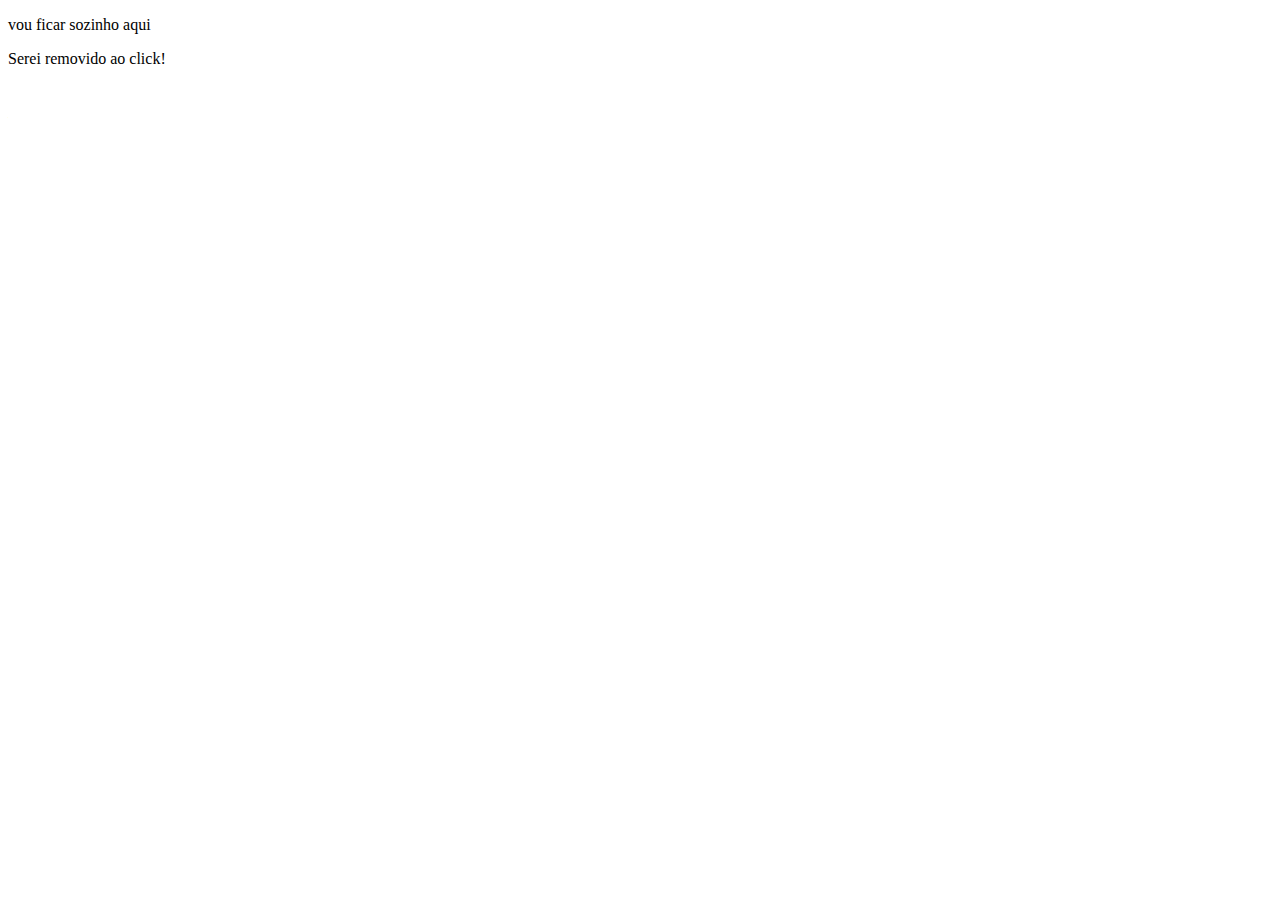
<file: exemplos - DOM/removendoElementos/index.html>
<!DOCTYPE html>
<html lang="en">

<head>
    <meta charset="UTF-8">
    <meta name="viewport" content="width=device-width, initial-scale=1.0">
    <title>Removendo Elementos</title>
</head>
<body>
    <div>
        <p>vou ficar sozinho aqui</p>
        <h1>Um H1</h1>
        <p id="paragrafo">Um parágrafo</p>

        <p id="remove" onclick="removeItem()">Serei removido ao click!</p>
        
    </div>
    <script src="./script.js">
    </script>
</body>
</html>
</file>
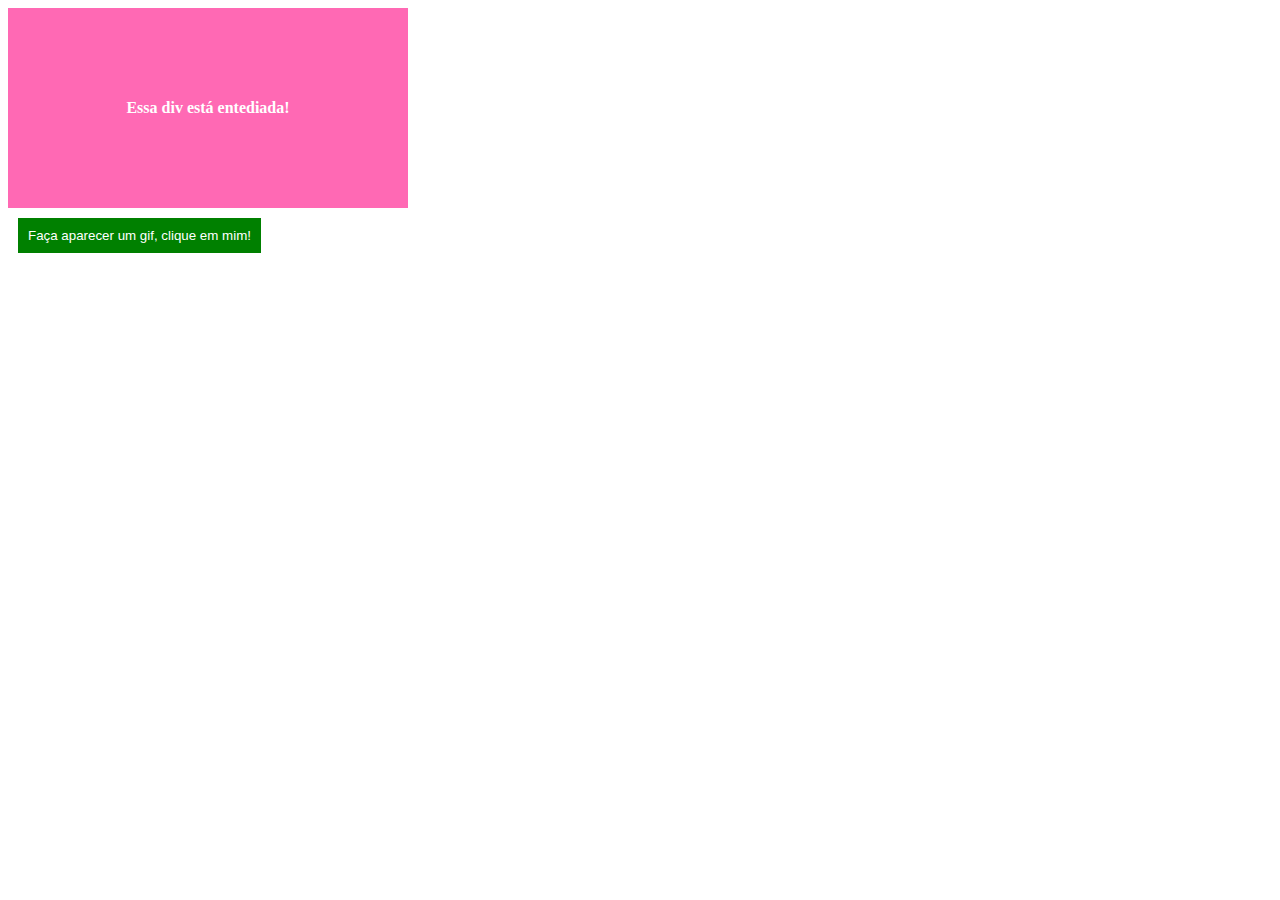
<file: exemplos - Eventos/adicionandoEventos/index.html>
<!DOCTYPE html>
<html lang="en">

<head>
    <meta charset="UTF-8">
    <meta name="viewport" content="width=device-width, initial-scale=1.0">
    <title>Eventos</title>
    <script src="./script.js"></script>
    <style>
        img,
        button {
            display: inline-block;
            margin: 10px;
        }

        button {
            background-color: green;
            color: white;
            padding: 10px;
            border: none;
        }

        div#box {
            background-color: hotpink;
            width: 400px;
            height: 200px;
            color: white;
            text-align: center;
            font-weight: bold;
            line-height: 200px;
        }
    </style>
</head>

<body>
    <div id="box">
        Essa div está entediada!
    </div>

    <!-- <button id="inline" onclick="teste()">Click inline</button> -->
    <button id="button">Faça aparecer um gif, clique em mim!</button>

    

</body>

</html>
</file>
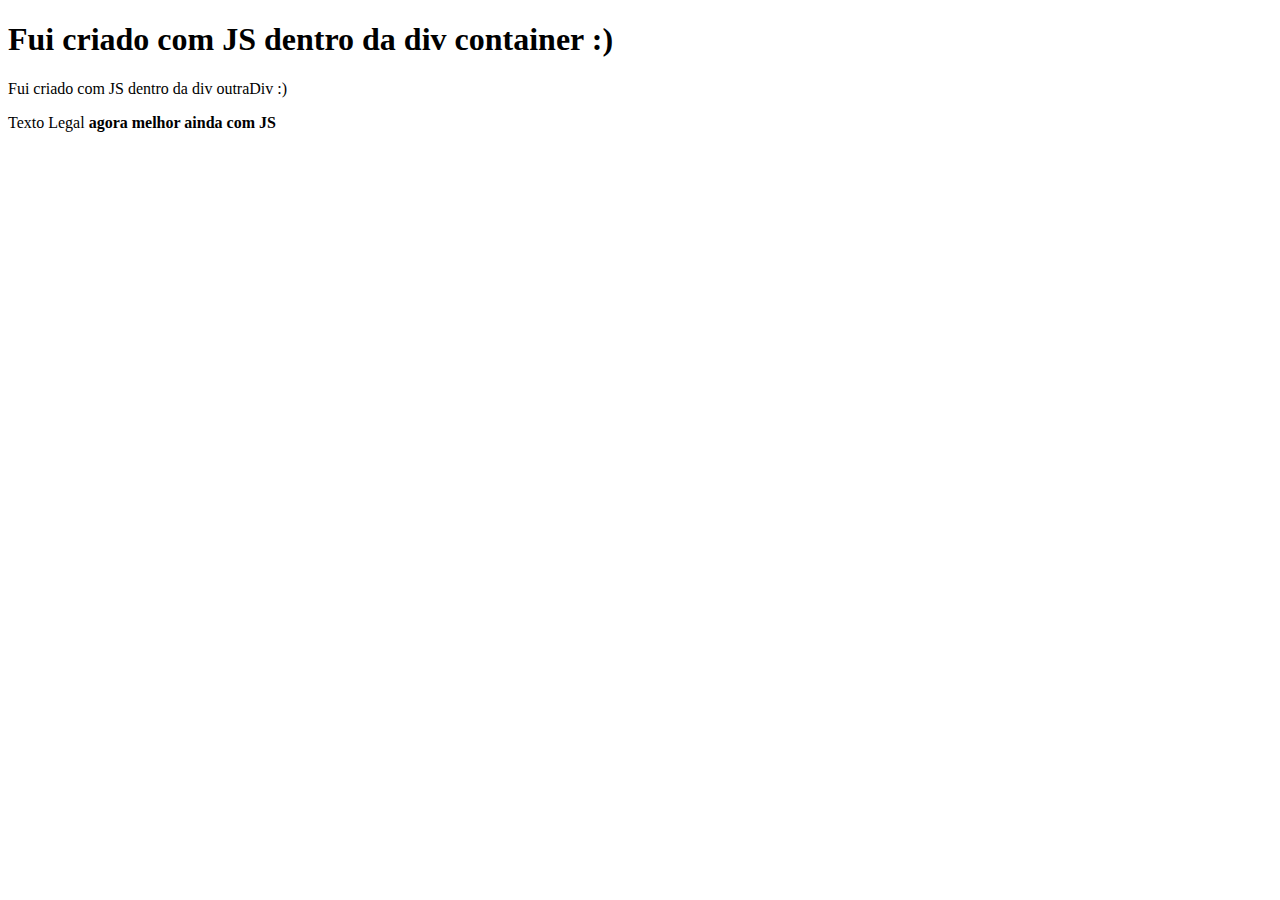
<file: Aula - 2/exercicios/exercicio 1/index.html>
<!DOCTYPE html>
<html lang="pt-BR">

<head>
    <meta charset=UTF-8 />
    <title>Exercício 2</title>
</head>

<body>
    <div id="container">

    </div>
    <div id="outraDiv">

    </div>
    <p id="texto">Texto Legal</p>
    <script src="./script.js"></script>
</body>

</html>
</file>
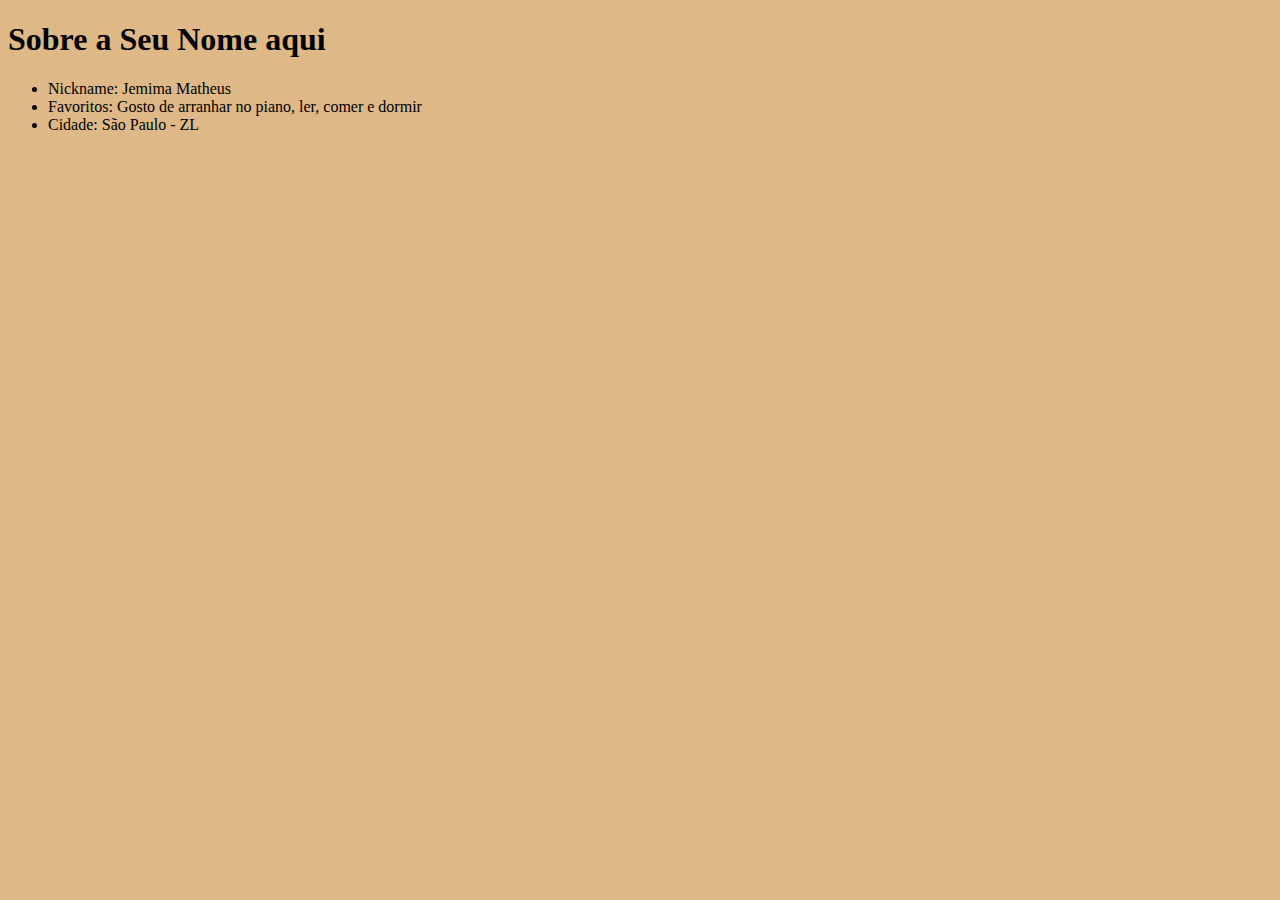
<file: Aula - 2/exercicios/exercicio 2/index.html>
<!DOCTYPE html>
<html lang="pt-BR">
 <head>
  <meta charset="utf-8"/>
  <title>Sobre mim</title>
  <link rel="stylesheet" type="text/css" href="style.css" />
</head>
<body>
  <h1>Sobre a Seu Nome aqui</h1>
  
  <ul class="list-item">
    <li>Nickname: <span id="nickname"></span>
      <li>Favoritos:  <span id="favoritos"></span>
      <li>Cidade: <span id="cidade"></span>  
   </ul>
  <script src="./script.js"></script>
 </body>
</html>
</file>
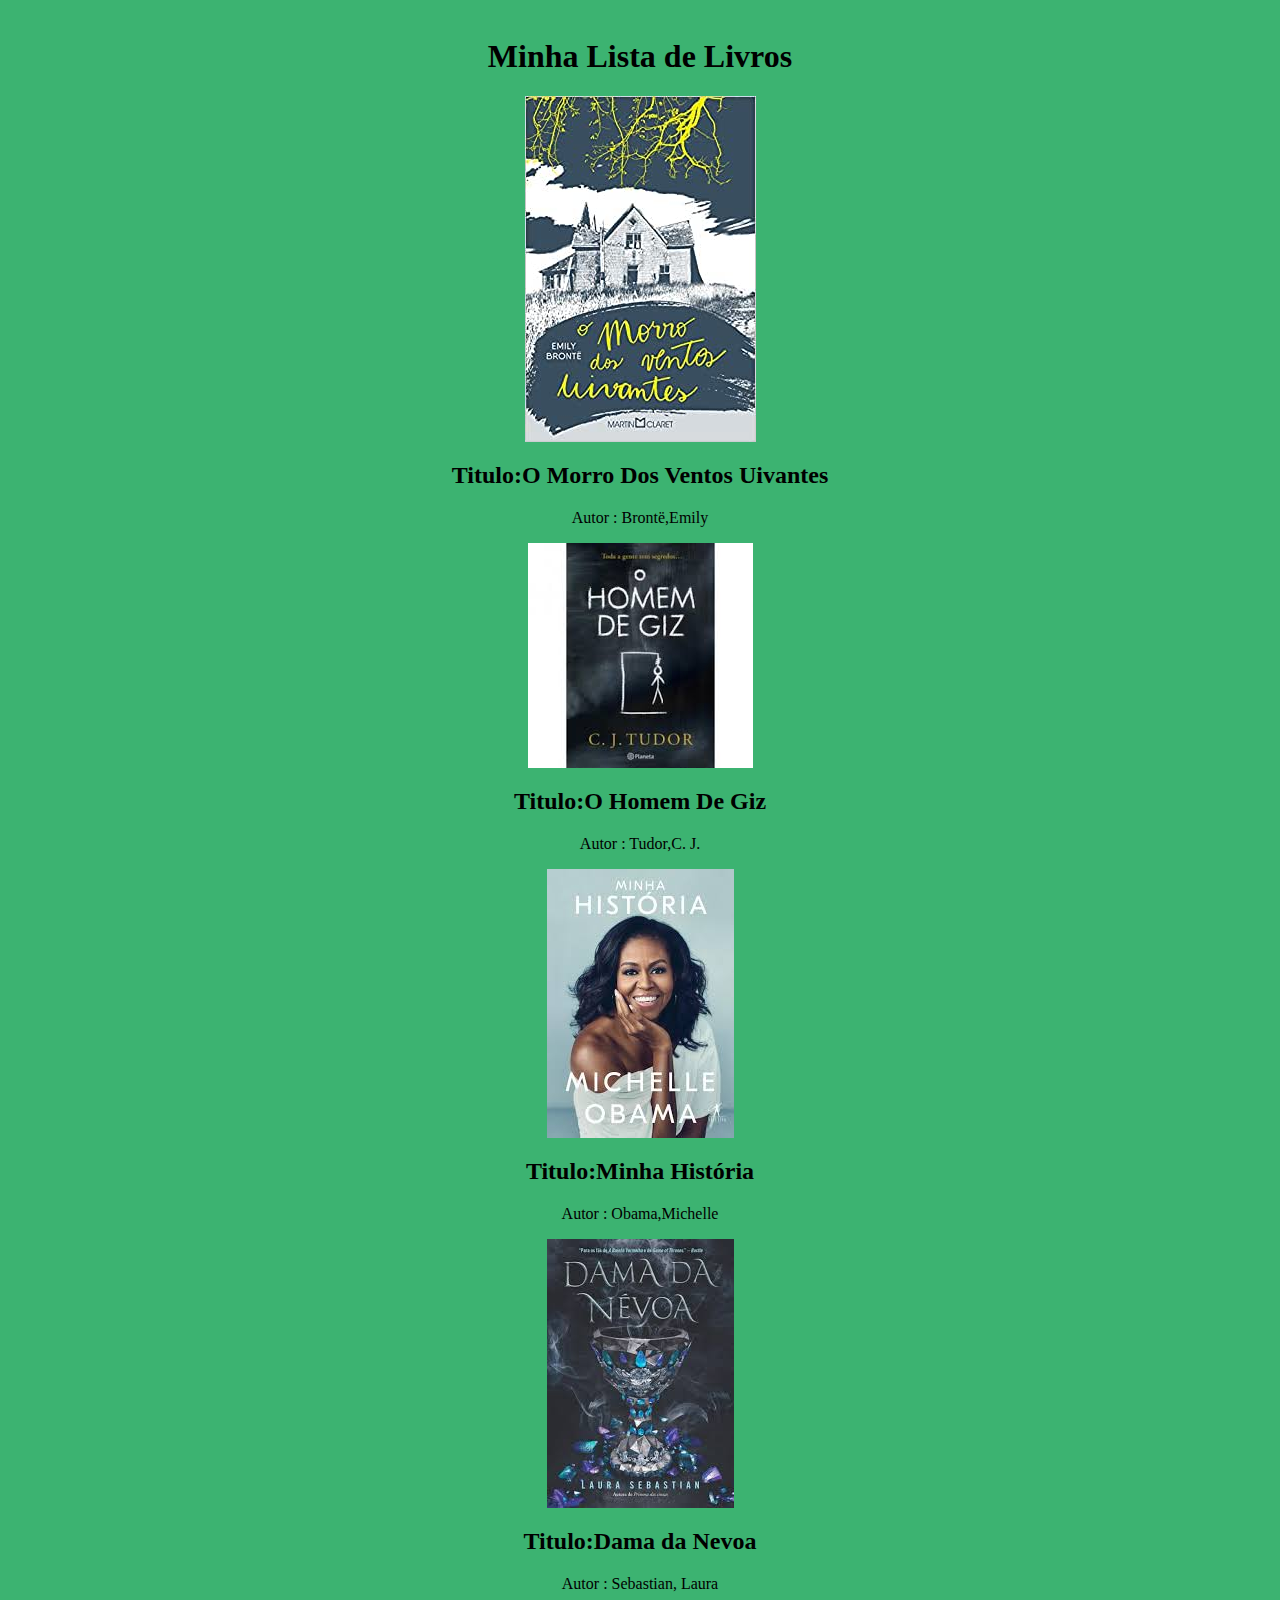
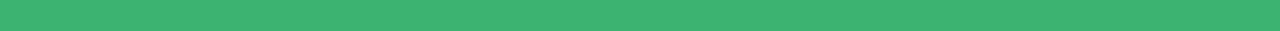
<file: Aula - 2/exercicios/exercicio 3/index.html>
<html lang="pt-br">
<head>
    <meta charset="UTF-8">
    <meta name="viewport" content="width=device-width, initial-scale=1.0">
    <meta http-equiv="X-UA-Compatible" content="ie=edge">

    <link rel="stylesheet" type="text/css" href="style.css" />
    <title>Minha Lista de Livros</title>
   
</head>
<body>
    
    
    <div>
        <h1>Minha Lista de Livros </h1>
    </div>
    <script src="script.js"></script>
</body>
</html>
</file>
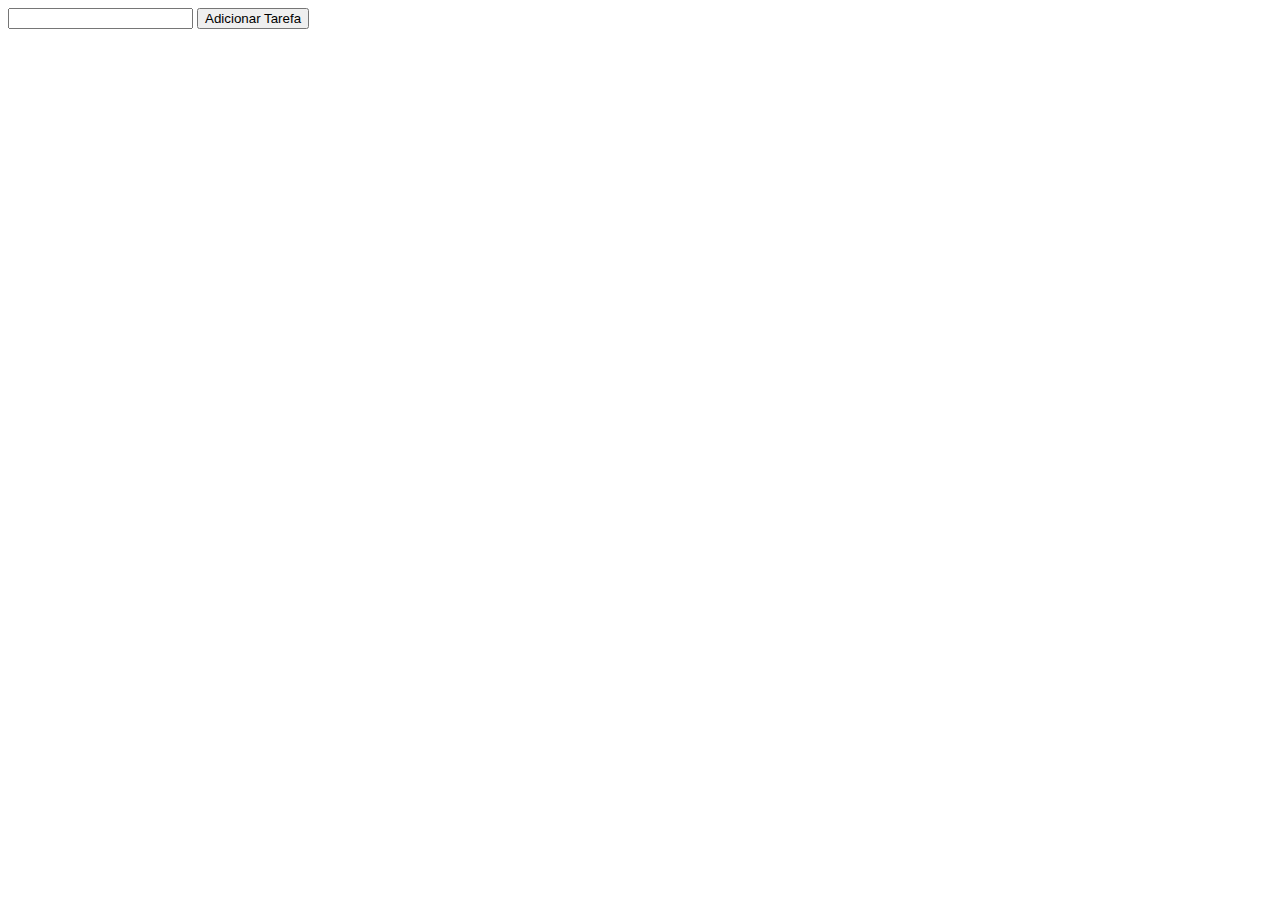
<file: Aula - 3/exercicios/exercicio 2/index.html>
<!DOCTYPE html>
<html lang="en">
<head>
    <meta charset="UTF-8">
    <meta name="viewport" content="width=device-width, initial-scale=1.0">
    <title>Add tarefas</title>
</head>
<body>
    <input id='input' type="text">
    <button id="add">Adicionar Tarefa</button>
    <ul id="lista">
  </ul>
    <script src="./script.js"></script>
</body>
</html>
</file>
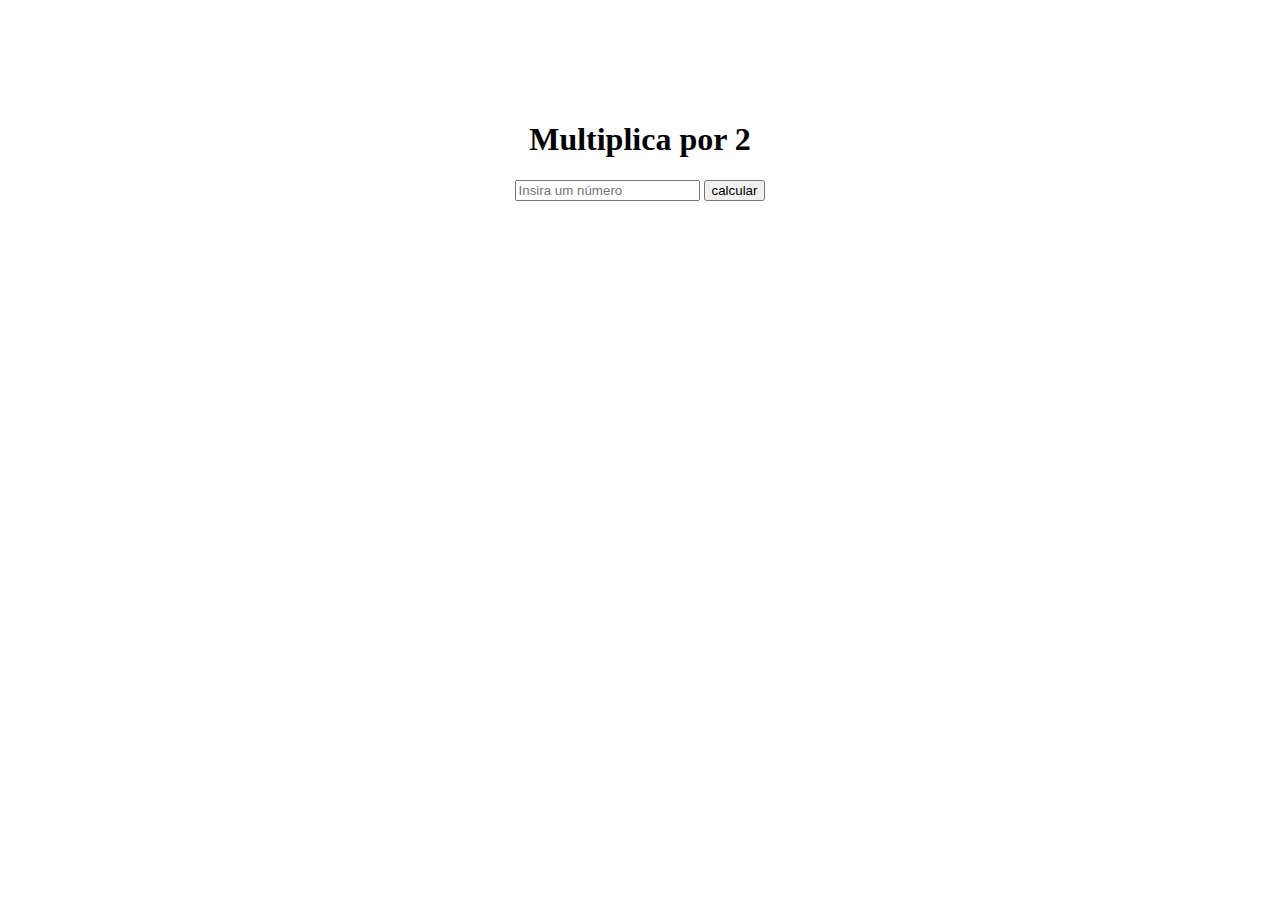
<file: exemplos - DOM/funcionalidade.html>
<!DOCTYPE html>
<html lang="pt-BR">
<head>
    <meta charset="UTF-8">
    <meta name="viewport" content="width=device-width, initial-scale=1.0">
    <title>Entendendo por que usar o javascript no HTML</title>
    <style>
        body {
            width: 60%;
            margin: 0 auto;
            text-align: center;
            padding-top: 100px;
        }
    </style>
</head>
<body>
    <h1>Multiplica por 2</h1>
    <input id="input" type="number" placeholder="Insira um número">
    <button onclick="calculaValor()">calcular</button>
    <div id="resultado"></div>
    <script>
        function calculaValor(){
            const input = document.getElementById('input')
            const resultado = document.getElementById('resultado')
            resultado.innerHTML = input.value * 2
        }
        
    </script>   
</body>

</html>
</file>
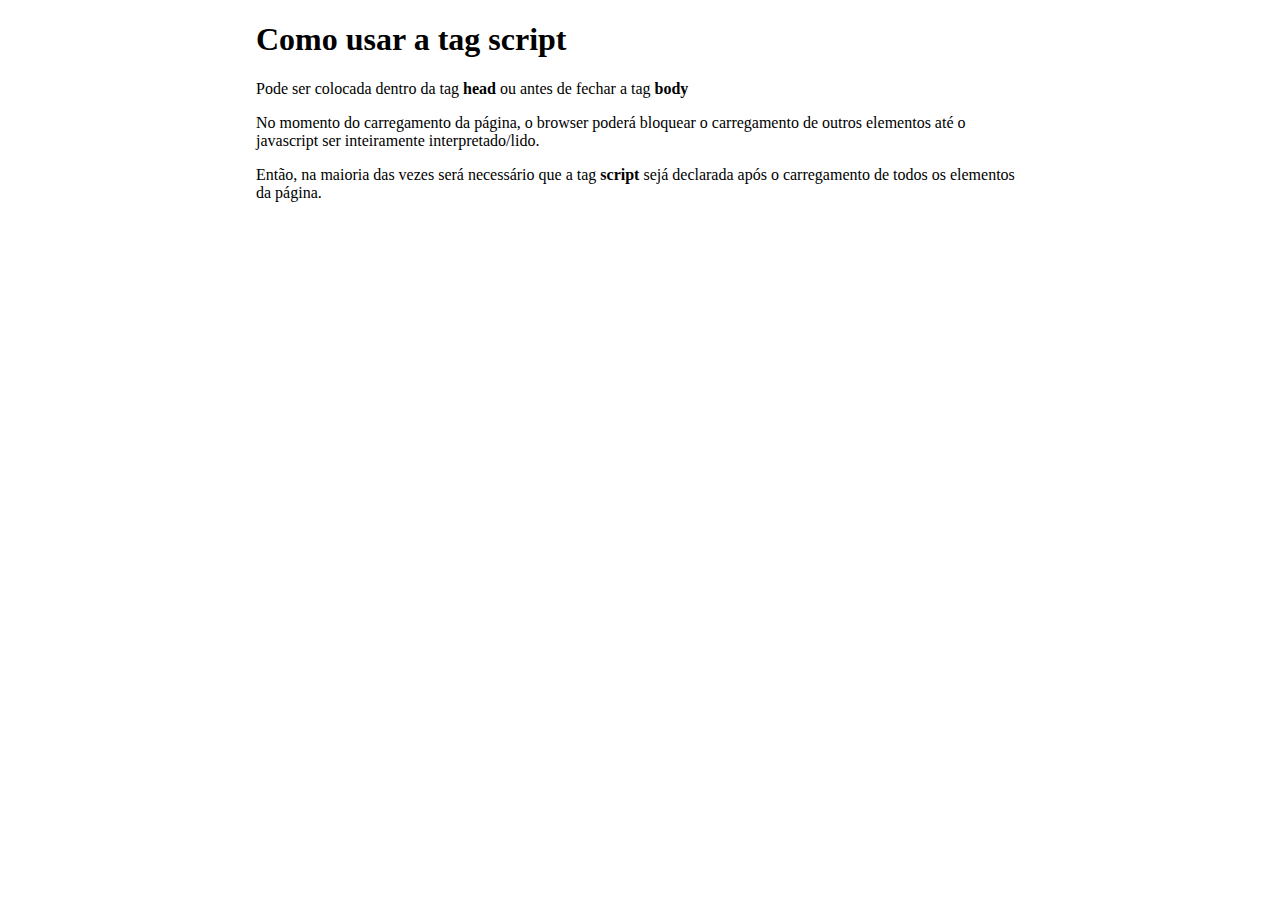
<file: exemplos - DOM/tagScript.html>
<!DOCTYPE html>
<html lang="pt-BR">

<head>
    <meta charset="UTF-8">
    <meta name="viewport" content="width=device-width, initial-scale=1.0">
    <title>Tag script</title>
    <style>
        body {
            width: 60%;
            margin: 0 auto;
        }
    </style>
    <!-- <script>
        console.log(document.getElementById('title'))
    </script> -->
</head>

<body>
    <h1 id="title">Como usar a tag script</h1>
    <p>Pode ser colocada dentro da tag <strong>head</strong> ou antes de fechar a tag <strong>body</strong></p>
    <p>No momento do carregamento da página, o browser poderá bloquear o carregamento de outros elementos até o
        javascript ser inteiramente interpretado/lido.
    </p>
    <p>
        Então, na maioria das vezes será necessário que a tag <strong>script</strong> sejá declarada após o carregamento
        de todos os elementos da página. 
    </p>
    <!-- <script>
        console.log(document.getElementById('title'))
    </script> -->
    <script type="text/javascript" src="./script.js"></script>
</body>

</html>
</file>
<file: Aula - 2/exercicios/exercicio 2/style.css>
body{
    background-color: burlywood;
}

.list-item > li {

 text-decoration: blueviolet;
}

span {
    text-decoration-color: chartreuse;
}
</file>
<file: Aula - 2/exercicios/exercicio 3/style.css>
body{
padding: 30px;
  
    text-align: center;
    background-color: mediumseagreen;
}

#autor{
       
    display: inline-block;
    font-size: large;
}
</file>
